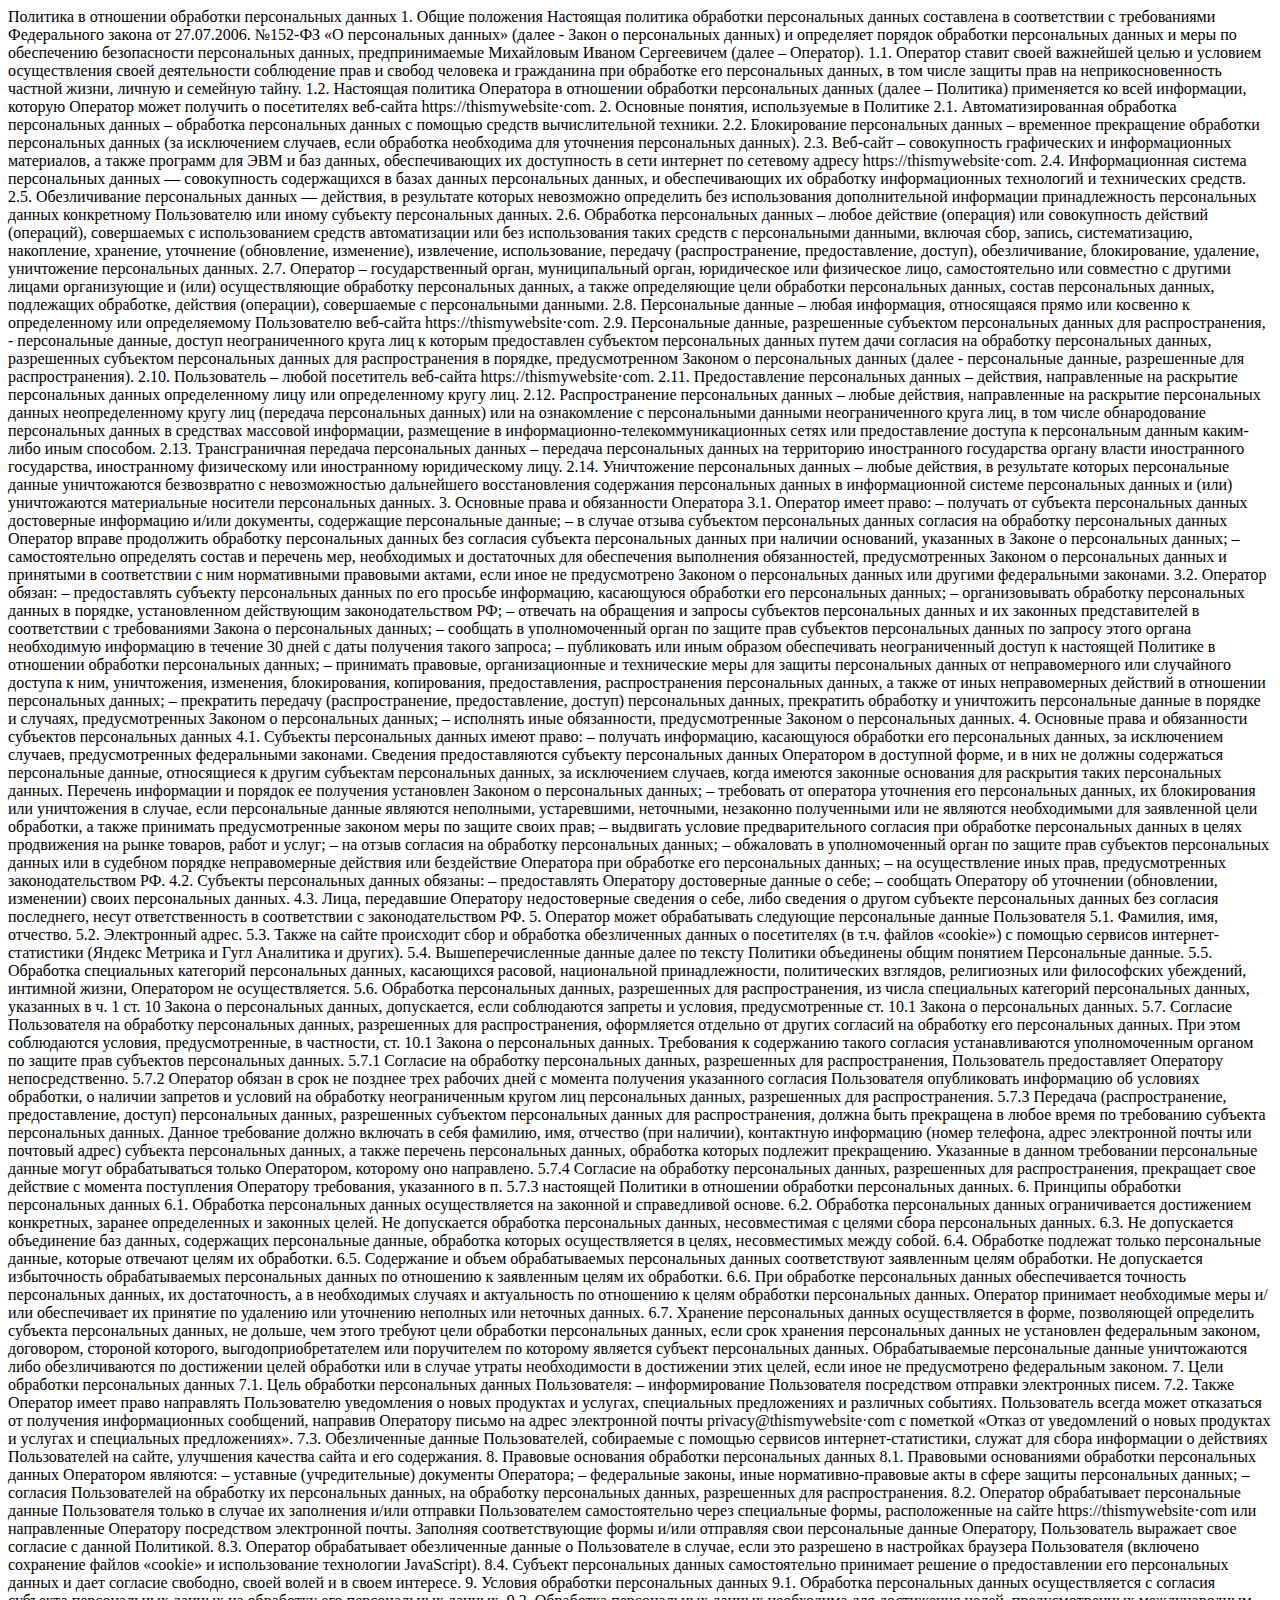
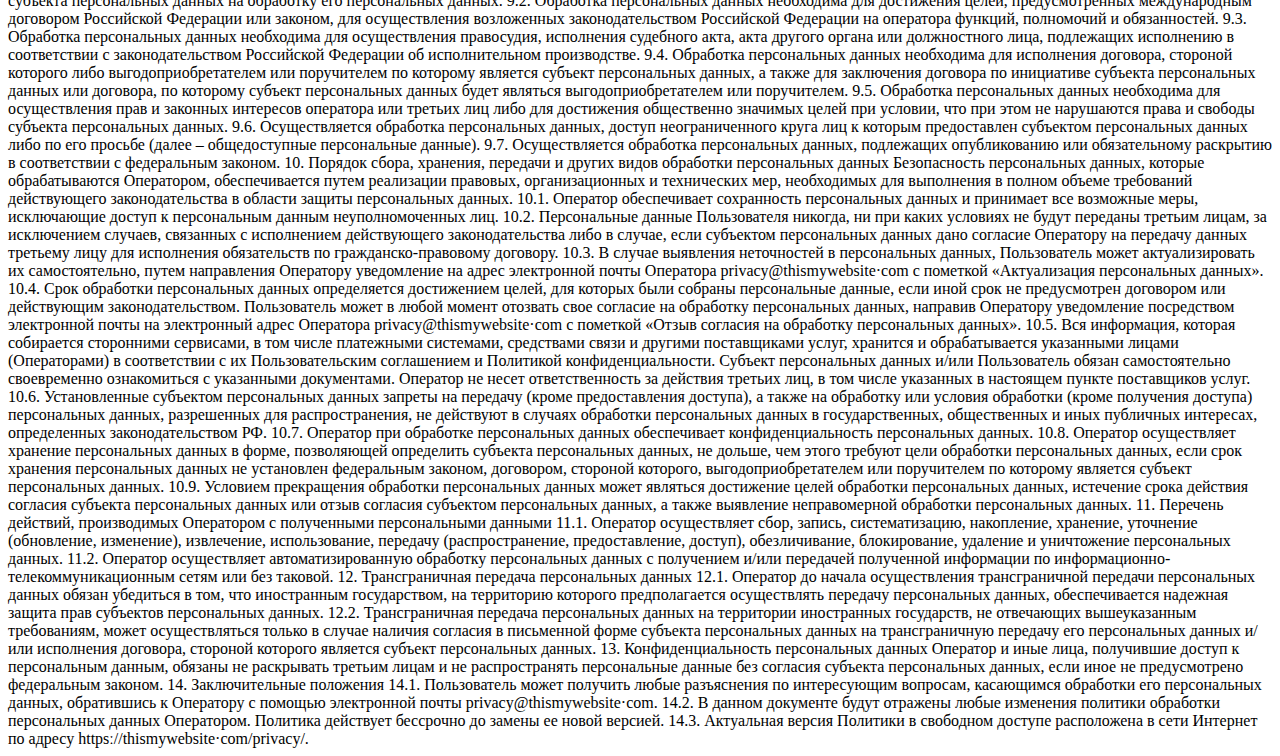
<file: policy.html>
<!DOCTYPE html><html lang="ru"><head>    <meta charset="UTF-8">    <meta http-equiv="X-UA-Compatible" content="IE=edge">    <meta name="viewport" content="width=device-width, initial-scale=1.0">    <title>Policy</title></head><body>    Политика в отношении обработки персональных данных    1. Общие положения    Настоящая политика обработки персональных данных составлена в соответствии с требованиями Федерального закона от    27.07.2006. №152-ФЗ «О персональных данных» (далее - Закон о персональных данных) и определяет порядок обработки    персональных данных и меры по обеспечению безопасности персональных данных, предпринимаемые Михайловым Иваном    Сергеевичем (далее – Оператор).    1.1. Оператор ставит своей важнейшей целью и условием осуществления своей деятельности соблюдение прав и свобод    человека и гражданина при обработке его персональных данных, в том числе защиты прав на неприкосновенность частной    жизни, личную и семейную тайну.    1.2. Настоящая политика Оператора в отношении обработки персональных данных (далее – Политика) применяется ко всей    информации, которую Оператор может получить о посетителях веб-сайта httpsː//thismywebsite·com.    2. Основные понятия, используемые в Политике    2.1. Автоматизированная обработка персональных данных – обработка персональных данных с помощью средств    вычислительной техники.    2.2. Блокирование персональных данных – временное прекращение обработки персональных данных (за исключением случаев,    если обработка необходима для уточнения персональных данных).    2.3. Веб-сайт – совокупность графических и информационных материалов, а также программ для ЭВМ и баз данных,    обеспечивающих их доступность в сети интернет по сетевому адресу httpsː//thismywebsite·com.    2.4. Информационная система персональных данных — совокупность содержащихся в базах данных персональных данных, и    обеспечивающих их обработку информационных технологий и технических средств.    2.5. Обезличивание персональных данных — действия, в результате которых невозможно определить без использования    дополнительной информации принадлежность персональных данных конкретному Пользователю или иному субъекту    персональных данных.    2.6. Обработка персональных данных – любое действие (операция) или совокупность действий (операций), совершаемых с    использованием средств автоматизации или без использования таких средств с персональными данными, включая сбор,    запись, систематизацию, накопление, хранение, уточнение (обновление, изменение), извлечение, использование, передачу    (распространение, предоставление, доступ), обезличивание, блокирование, удаление, уничтожение персональных данных.    2.7. Оператор – государственный орган, муниципальный орган, юридическое или физическое лицо, самостоятельно или    совместно с другими лицами организующие и (или) осуществляющие обработку персональных данных, а также определяющие    цели обработки персональных данных, состав персональных данных, подлежащих обработке, действия (операции),    совершаемые с персональными данными.    2.8. Персональные данные – любая информация, относящаяся прямо или косвенно к определенному или определяемому    Пользователю веб-сайта httpsː//thismywebsite·com.    2.9. Персональные данные, разрешенные субъектом персональных данных для распространения, - персональные данные,    доступ неограниченного круга лиц к которым предоставлен субъектом персональных данных путем дачи согласия на    обработку персональных данных, разрешенных субъектом персональных данных для распространения в порядке,    предусмотренном Законом о персональных данных (далее - персональные данные, разрешенные для распространения).    2.10. Пользователь – любой посетитель веб-сайта httpsː//thismywebsite·com.    2.11. Предоставление персональных данных – действия, направленные на раскрытие персональных данных определенному    лицу или определенному кругу лиц.    2.12. Распространение персональных данных – любые действия, направленные на раскрытие персональных данных    неопределенному кругу лиц (передача персональных данных) или на ознакомление с персональными данными неограниченного    круга лиц, в том числе обнародование персональных данных в средствах массовой информации, размещение в    информационно-телекоммуникационных сетях или предоставление доступа к персональным данным каким-либо иным способом.    2.13. Трансграничная передача персональных данных – передача персональных данных на территорию иностранного    государства органу власти иностранного государства, иностранному физическому или иностранному юридическому лицу.    2.14. Уничтожение персональных данных – любые действия, в результате которых персональные данные уничтожаются    безвозвратно с невозможностью дальнейшего восстановления содержания персональных данных в информационной системе    персональных данных и (или) уничтожаются материальные носители персональных данных.    3. Основные права и обязанности Оператора    3.1. Оператор имеет право:    – получать от субъекта персональных данных достоверные информацию и/или документы, содержащие персональные данные;    – в случае отзыва субъектом персональных данных согласия на обработку персональных данных Оператор вправе продолжить    обработку персональных данных без согласия субъекта персональных данных при наличии оснований, указанных в Законе о    персональных данных;    – самостоятельно определять состав и перечень мер, необходимых и достаточных для обеспечения выполнения    обязанностей, предусмотренных Законом о персональных данных и принятыми в соответствии с ним нормативными правовыми    актами, если иное не предусмотрено Законом о персональных данных или другими федеральными законами.    3.2. Оператор обязан:    – предоставлять субъекту персональных данных по его просьбе информацию, касающуюся обработки его персональных    данных;    – организовывать обработку персональных данных в порядке, установленном действующим законодательством РФ;    – отвечать на обращения и запросы субъектов персональных данных и их законных представителей в соответствии с    требованиями Закона о персональных данных;    – сообщать в уполномоченный орган по защите прав субъектов персональных данных по запросу этого органа необходимую    информацию в течение 30 дней с даты получения такого запроса;    – публиковать или иным образом обеспечивать неограниченный доступ к настоящей Политике в отношении обработки    персональных данных;    – принимать правовые, организационные и технические меры для защиты персональных данных от неправомерного или    случайного доступа к ним, уничтожения, изменения, блокирования, копирования, предоставления, распространения    персональных данных, а также от иных неправомерных действий в отношении персональных данных;    – прекратить передачу (распространение, предоставление, доступ) персональных данных, прекратить обработку и    уничтожить персональные данные в порядке и случаях, предусмотренных Законом о персональных данных;    – исполнять иные обязанности, предусмотренные Законом о персональных данных.    4. Основные права и обязанности субъектов персональных данных    4.1. Субъекты персональных данных имеют право:    – получать информацию, касающуюся обработки его персональных данных, за исключением случаев, предусмотренных    федеральными законами. Сведения предоставляются субъекту персональных данных Оператором в доступной форме, и в них    не должны содержаться персональные данные, относящиеся к другим субъектам персональных данных, за исключением    случаев, когда имеются законные основания для раскрытия таких персональных данных. Перечень информации и порядок ее    получения установлен Законом о персональных данных;    – требовать от оператора уточнения его персональных данных, их блокирования или уничтожения в случае, если    персональные данные являются неполными, устаревшими, неточными, незаконно полученными или не являются необходимыми    для заявленной цели обработки, а также принимать предусмотренные законом меры по защите своих прав;    – выдвигать условие предварительного согласия при обработке персональных данных в целях продвижения на рынке    товаров, работ и услуг;    – на отзыв согласия на обработку персональных данных;    – обжаловать в уполномоченный орган по защите прав субъектов персональных данных или в судебном порядке    неправомерные действия или бездействие Оператора при обработке его персональных данных;    – на осуществление иных прав, предусмотренных законодательством РФ.    4.2. Субъекты персональных данных обязаны:    – предоставлять Оператору достоверные данные о себе;    – сообщать Оператору об уточнении (обновлении, изменении) своих персональных данных.    4.3. Лица, передавшие Оператору недостоверные сведения о себе, либо сведения о другом субъекте персональных данных    без согласия последнего, несут ответственность в соответствии с законодательством РФ.    5. Оператор может обрабатывать следующие персональные данные Пользователя    5.1. Фамилия, имя, отчество.    5.2. Электронный адрес.    5.3. Также на сайте происходит сбор и обработка обезличенных данных о посетителях (в т.ч. файлов «cookie») с помощью    сервисов интернет-статистики (Яндекс Метрика и Гугл Аналитика и других).    5.4. Вышеперечисленные данные далее по тексту Политики объединены общим понятием Персональные данные.    5.5. Обработка специальных категорий персональных данных, касающихся расовой, национальной принадлежности,    политических взглядов, религиозных или философских убеждений, интимной жизни, Оператором не осуществляется.    5.6. Обработка персональных данных, разрешенных для распространения, из числа специальных категорий персональных    данных, указанных в ч. 1 ст. 10 Закона о персональных данных, допускается, если соблюдаются запреты и условия,    предусмотренные ст. 10.1 Закона о персональных данных.    5.7. Согласие Пользователя на обработку персональных данных, разрешенных для распространения, оформляется отдельно    от других согласий на обработку его персональных данных. При этом соблюдаются условия, предусмотренные, в частности,    ст. 10.1 Закона о персональных данных. Требования к содержанию такого согласия устанавливаются уполномоченным    органом по защите прав субъектов персональных данных.    5.7.1 Согласие на обработку персональных данных, разрешенных для распространения, Пользователь предоставляет    Оператору непосредственно.    5.7.2 Оператор обязан в срок не позднее трех рабочих дней с момента получения указанного согласия Пользователя    опубликовать информацию об условиях обработки, о наличии запретов и условий на обработку неограниченным кругом лиц    персональных данных, разрешенных для распространения.    5.7.3 Передача (распространение, предоставление, доступ) персональных данных, разрешенных субъектом персональных    данных для распространения, должна быть прекращена в любое время по требованию субъекта персональных данных. Данное    требование должно включать в себя фамилию, имя, отчество (при наличии), контактную информацию (номер телефона, адрес    электронной почты или почтовый адрес) субъекта персональных данных, а также перечень персональных данных, обработка    которых подлежит прекращению. Указанные в данном требовании персональные данные могут обрабатываться только    Оператором, которому оно направлено.    5.7.4 Согласие на обработку персональных данных, разрешенных для распространения, прекращает свое действие с момента    поступления Оператору требования, указанного в п. 5.7.3 настоящей Политики в отношении обработки персональных    данных.    6. Принципы обработки персональных данных    6.1. Обработка персональных данных осуществляется на законной и справедливой основе.    6.2. Обработка персональных данных ограничивается достижением конкретных, заранее определенных и законных целей. Не    допускается обработка персональных данных, несовместимая с целями сбора персональных данных.    6.3. Не допускается объединение баз данных, содержащих персональные данные, обработка которых осуществляется в    целях, несовместимых между собой.    6.4. Обработке подлежат только персональные данные, которые отвечают целям их обработки.    6.5. Содержание и объем обрабатываемых персональных данных соответствуют заявленным целям обработки. Не допускается    избыточность обрабатываемых персональных данных по отношению к заявленным целям их обработки.    6.6. При обработке персональных данных обеспечивается точность персональных данных, их достаточность, а в    необходимых случаях и актуальность по отношению к целям обработки персональных данных. Оператор принимает    необходимые меры и/или обеспечивает их принятие по удалению или уточнению неполных или неточных данных.    6.7. Хранение персональных данных осуществляется в форме, позволяющей определить субъекта персональных данных, не    дольше, чем этого требуют цели обработки персональных данных, если срок хранения персональных данных не установлен    федеральным законом, договором, стороной которого, выгодоприобретателем или поручителем по которому является субъект    персональных данных. Обрабатываемые персональные данные уничтожаются либо обезличиваются по достижении целей    обработки или в случае утраты необходимости в достижении этих целей, если иное не предусмотрено федеральным законом.    7. Цели обработки персональных данных    7.1. Цель обработки персональных данных Пользователя:    – информирование Пользователя посредством отправки электронных писем.    7.2. Также Оператор имеет право направлять Пользователю уведомления о новых продуктах и услугах, специальных    предложениях и различных событиях. Пользователь всегда может отказаться от получения информационных сообщений,    направив Оператору письмо на адрес электронной почты privacy@thismywebsite·com с пометкой «Отказ от уведомлений о    новых продуктах и услугах и специальных предложениях».    7.3. Обезличенные данные Пользователей, собираемые с помощью сервисов интернет-статистики, служат для сбора    информации о действиях Пользователей на сайте, улучшения качества сайта и его содержания.    8. Правовые основания обработки персональных данных    8.1. Правовыми основаниями обработки персональных данных Оператором являются:    – уставные (учредительные) документы Оператора;    – федеральные законы, иные нормативно-правовые акты в сфере защиты персональных данных;    – согласия Пользователей на обработку их персональных данных, на обработку персональных данных, разрешенных для    распространения.    8.2. Оператор обрабатывает персональные данные Пользователя только в случае их заполнения и/или отправки    Пользователем самостоятельно через специальные формы, расположенные на сайте httpsː//thismywebsite·com или    направленные Оператору посредством электронной почты. Заполняя соответствующие формы и/или отправляя свои    персональные данные Оператору, Пользователь выражает свое согласие с данной Политикой.    8.3. Оператор обрабатывает обезличенные данные о Пользователе в случае, если это разрешено в настройках браузера    Пользователя (включено сохранение файлов «cookie» и использование технологии JavaScript).    8.4. Субъект персональных данных самостоятельно принимает решение о предоставлении его персональных данных и дает    согласие свободно, своей волей и в своем интересе.    9. Условия обработки персональных данных    9.1. Обработка персональных данных осуществляется с согласия субъекта персональных данных на обработку его    персональных данных.    9.2. Обработка персональных данных необходима для достижения целей, предусмотренных международным договором    Российской Федерации или законом, для осуществления возложенных законодательством Российской Федерации на оператора    функций, полномочий и обязанностей.    9.3. Обработка персональных данных необходима для осуществления правосудия, исполнения судебного акта, акта другого    органа или должностного лица, подлежащих исполнению в соответствии с законодательством Российской Федерации об    исполнительном производстве.    9.4. Обработка персональных данных необходима для исполнения договора, стороной которого либо выгодоприобретателем    или поручителем по которому является субъект персональных данных, а также для заключения договора по инициативе    субъекта персональных данных или договора, по которому субъект персональных данных будет являться    выгодоприобретателем или поручителем.    9.5. Обработка персональных данных необходима для осуществления прав и законных интересов оператора или третьих лиц    либо для достижения общественно значимых целей при условии, что при этом не нарушаются права и свободы субъекта    персональных данных.    9.6. Осуществляется обработка персональных данных, доступ неограниченного круга лиц к которым предоставлен субъектом    персональных данных либо по его просьбе (далее – общедоступные персональные данные).    9.7. Осуществляется обработка персональных данных, подлежащих опубликованию или обязательному раскрытию в    соответствии с федеральным законом.    10. Порядок сбора, хранения, передачи и других видов обработки персональных данных    Безопасность персональных данных, которые обрабатываются Оператором, обеспечивается путем реализации правовых,    организационных и технических мер, необходимых для выполнения в полном объеме требований действующего    законодательства в области защиты персональных данных.    10.1. Оператор обеспечивает сохранность персональных данных и принимает все возможные меры, исключающие доступ к    персональным данным неуполномоченных лиц.    10.2. Персональные данные Пользователя никогда, ни при каких условиях не будут переданы третьим лицам, за    исключением случаев, связанных с исполнением действующего законодательства либо в случае, если субъектом    персональных данных дано согласие Оператору на передачу данных третьему лицу для исполнения обязательств по    гражданско-правовому договору.    10.3. В случае выявления неточностей в персональных данных, Пользователь может актуализировать их самостоятельно,    путем направления Оператору уведомление на адрес электронной почты Оператора privacy@thismywebsite·com с пометкой    «Актуализация персональных данных».    10.4. Срок обработки персональных данных определяется достижением целей, для которых были собраны персональные    данные, если иной срок не предусмотрен договором или действующим законодательством.    Пользователь может в любой момент отозвать свое согласие на обработку персональных данных, направив Оператору    уведомление посредством электронной почты на электронный адрес Оператора privacy@thismywebsite·com с пометкой «Отзыв    согласия на обработку персональных данных».    10.5. Вся информация, которая собирается сторонними сервисами, в том числе платежными системами, средствами связи и    другими поставщиками услуг, хранится и обрабатывается указанными лицами (Операторами) в соответствии с их    Пользовательским соглашением и Политикой конфиденциальности. Субъект персональных данных и/или Пользователь обязан    самостоятельно своевременно ознакомиться с указанными документами. Оператор не несет ответственность за действия    третьих лиц, в том числе указанных в настоящем пункте поставщиков услуг.    10.6. Установленные субъектом персональных данных запреты на передачу (кроме предоставления доступа), а также на    обработку или условия обработки (кроме получения доступа) персональных данных, разрешенных для распространения, не    действуют в случаях обработки персональных данных в государственных, общественных и иных публичных интересах,    определенных законодательством РФ.    10.7. Оператор при обработке персональных данных обеспечивает конфиденциальность персональных данных.    10.8. Оператор осуществляет хранение персональных данных в форме, позволяющей определить субъекта персональных    данных, не дольше, чем этого требуют цели обработки персональных данных, если срок хранения персональных данных не    установлен федеральным законом, договором, стороной которого, выгодоприобретателем или поручителем по которому    является субъект персональных данных.    10.9. Условием прекращения обработки персональных данных может являться достижение целей обработки персональных    данных, истечение срока действия согласия субъекта персональных данных или отзыв согласия субъектом персональных    данных, а также выявление неправомерной обработки персональных данных.    11. Перечень действий, производимых Оператором с полученными персональными данными    11.1. Оператор осуществляет сбор, запись, систематизацию, накопление, хранение, уточнение (обновление, изменение),    извлечение, использование, передачу (распространение, предоставление, доступ), обезличивание, блокирование, удаление    и уничтожение персональных данных.    11.2. Оператор осуществляет автоматизированную обработку персональных данных с получением и/или передачей полученной    информации по информационно-телекоммуникационным сетям или без таковой.    12. Трансграничная передача персональных данных    12.1. Оператор до начала осуществления трансграничной передачи персональных данных обязан убедиться в том, что    иностранным государством, на территорию которого предполагается осуществлять передачу персональных данных,    обеспечивается надежная защита прав субъектов персональных данных.    12.2. Трансграничная передача персональных данных на территории иностранных государств, не отвечающих вышеуказанным    требованиям, может осуществляться только в случае наличия согласия в письменной форме субъекта персональных данных    на трансграничную передачу его персональных данных и/или исполнения договора, стороной которого является субъект    персональных данных.    13. Конфиденциальность персональных данных    Оператор и иные лица, получившие доступ к персональным данным, обязаны не раскрывать третьим лицам и не    распространять персональные данные без согласия субъекта персональных данных, если иное не предусмотрено федеральным    законом.    14. Заключительные положения    14.1. Пользователь может получить любые разъяснения по интересующим вопросам, касающимся обработки его персональных    данных, обратившись к Оператору с помощью электронной почты privacy@thismywebsite·com.    14.2. В данном документе будут отражены любые изменения политики обработки персональных данных Оператором. Политика    действует бессрочно до замены ее новой версией.    14.3. Актуальная версия Политики в свободном доступе расположена в сети Интернет по адресу    httpsː//thismywebsite·com/privacy/.</body></html>
</file>
